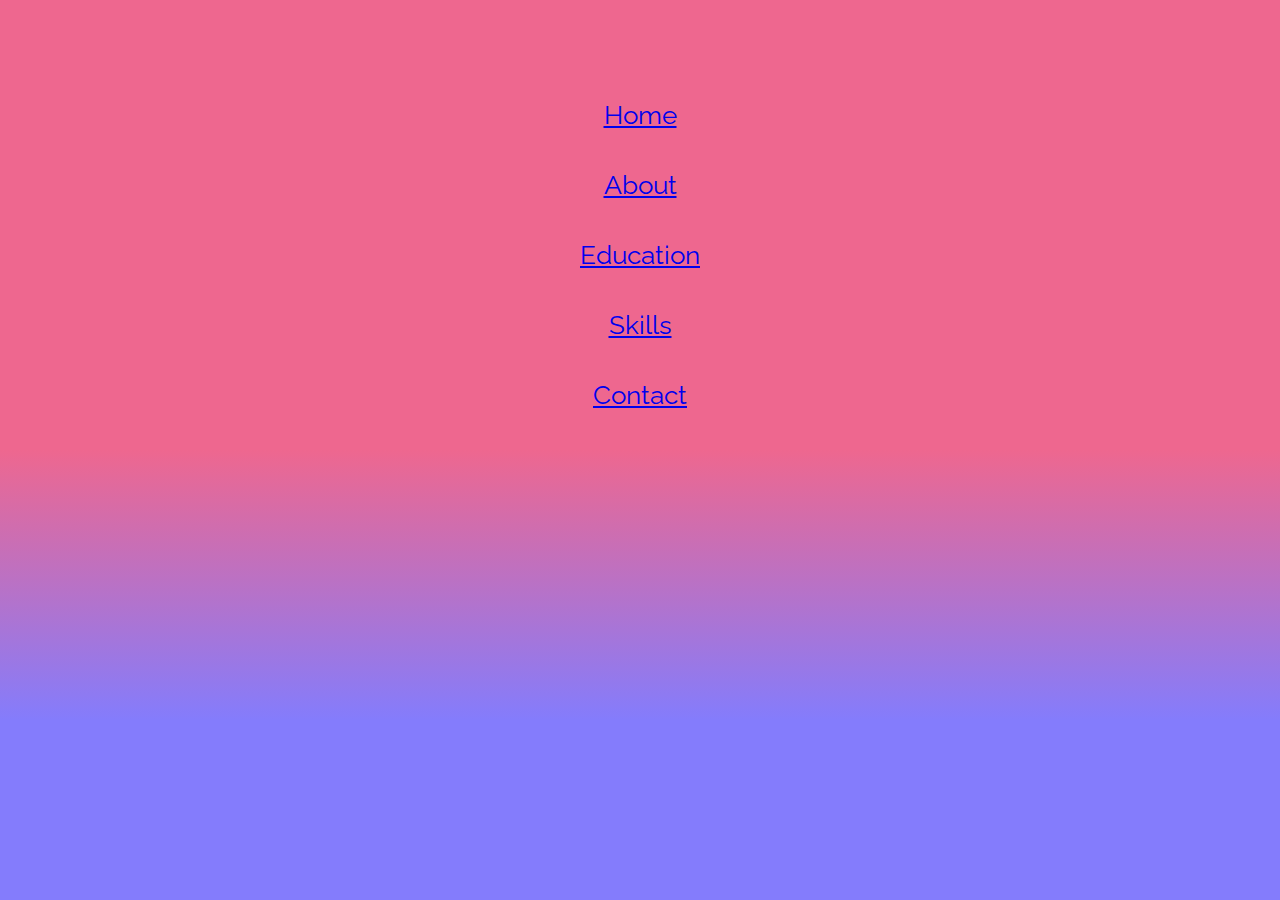
<file: Bin/index.html>
<!doctype html>
<html lang="en">

<head>
    <meta charset="utf-8" />
    <link rel="icon" href="/favicon.ico" />
    <meta name="viewport" content="width=device-width,initial-scale=1" />
    <meta name="theme-color" content="#000000" />
    <meta name="description" content="Web site created using create-react-app" />
    <link rel="apple-touch-icon" href="/logo192.png" />
    <link rel="manifest" href="/manifest.json" />
    <title>Riyas Portfolio</title>
    <link href="static/css/main.cd94acd4.chunk.css" rel="stylesheet">
</head>

<body><noscript>You need to enable JavaScript to run this app.</noscript>
    <div id="root"></div>
    <script>!function (e) { function r(r) { for (var n, l, f = r[0], i = r[1], p = r[2], c = 0, s = []; c < f.length; c++)l = f[c], Object.prototype.hasOwnProperty.call(o, l) && o[l] && s.push(o[l][0]), o[l] = 0; for (n in i) Object.prototype.hasOwnProperty.call(i, n) && (e[n] = i[n]); for (a && a(r); s.length;)s.shift()(); return u.push.apply(u, p || []), t() } function t() { for (var e, r = 0; r < u.length; r++) { for (var t = u[r], n = !0, f = 1; f < t.length; f++) { var i = t[f]; 0 !== o[i] && (n = !1) } n && (u.splice(r--, 1), e = l(l.s = t[0])) } return e } var n = {}, o = { 1: 0 }, u = []; function l(r) { if (n[r]) return n[r].exports; var t = n[r] = { i: r, l: !1, exports: {} }; return e[r].call(t.exports, t, t.exports, l), t.l = !0, t.exports } l.m = e, l.c = n, l.d = function (e, r, t) { l.o(e, r) || Object.defineProperty(e, r, { enumerable: !0, get: t }) }, l.r = function (e) { "undefined" != typeof Symbol && Symbol.toStringTag && Object.defineProperty(e, Symbol.toStringTag, { value: "Module" }), Object.defineProperty(e, "__esModule", { value: !0 }) }, l.t = function (e, r) { if (1 & r && (e = l(e)), 8 & r) return e; if (4 & r && "object" == typeof e && e && e.__esModule) return e; var t = Object.create(null); if (l.r(t), Object.defineProperty(t, "default", { enumerable: !0, value: e }), 2 & r && "string" != typeof e) for (var n in e) l.d(t, n, function (r) { return e[r] }.bind(null, n)); return t }, l.n = function (e) { var r = e && e.__esModule ? function () { return e.default } : function () { return e }; return l.d(r, "a", r), r }, l.o = function (e, r) { return Object.prototype.hasOwnProperty.call(e, r) }, l.p = "/"; var f = this["webpackJsonpmy-portfolio"] = this["webpackJsonpmy-portfolio"] || [], i = f.push.bind(f); f.push = r, f = f.slice(); for (var p = 0; p < f.length; p++)r(f[p]); var a = i; t() }([])</script>
    <script src="static/js/2.cdf70726.chunk.js"></script>
    <script src="static/js/main.5e1484a6.chunk.js"></script>
</body>

</html>
</file>
<file: Bin/static/css/main.cd94acd4.chunk.css>
@import url(https://fonts.googleapis.com/css?family=Raleway:300,400,500,700&display=swap);body{margin:0;font-family:-apple-system,BlinkMacSystemFont,"Segoe UI","Roboto","Oxygen","Ubuntu","Cantarell","Fira Sans","Droid Sans","Helvetica Neue",sans-serif;-webkit-font-smoothing:antialiased;-moz-osx-font-smoothing:grayscale}code{font-family:source-code-pro,Menlo,Monaco,Consolas,"Courier New",monospace}:root{--sidebar-flex:1.5;--condiv-flex:6;--fontsize-p:1.2rem;--fontsize-nav:1.6rem;--typing-font:3rem}*{margin:0;padding:0}body{font-family:"Raleway"}.App{display:flex;width:100vw;min-height:100vh}.condiv{padding:100px;background-color:#f4f5f9;flex:6 1;flex:var(--condiv-flex) 1}nav{padding:60px 30px 0;flex:1.5 1;flex:var(--sidebar-flex) 1;background:#ee678f;background:linear-gradient(180deg,#ee678f 50%,#847cfc 80%)}nav ul{font-size:1.6rem;font-size:var(--fontsize-nav);text-align:center;list-style-type:none;text-decoration:none;color:#fff!important}nav ul li{margin:40px}
/*# sourceMappingURL=main.cd94acd4.chunk.css.map */
</file>
